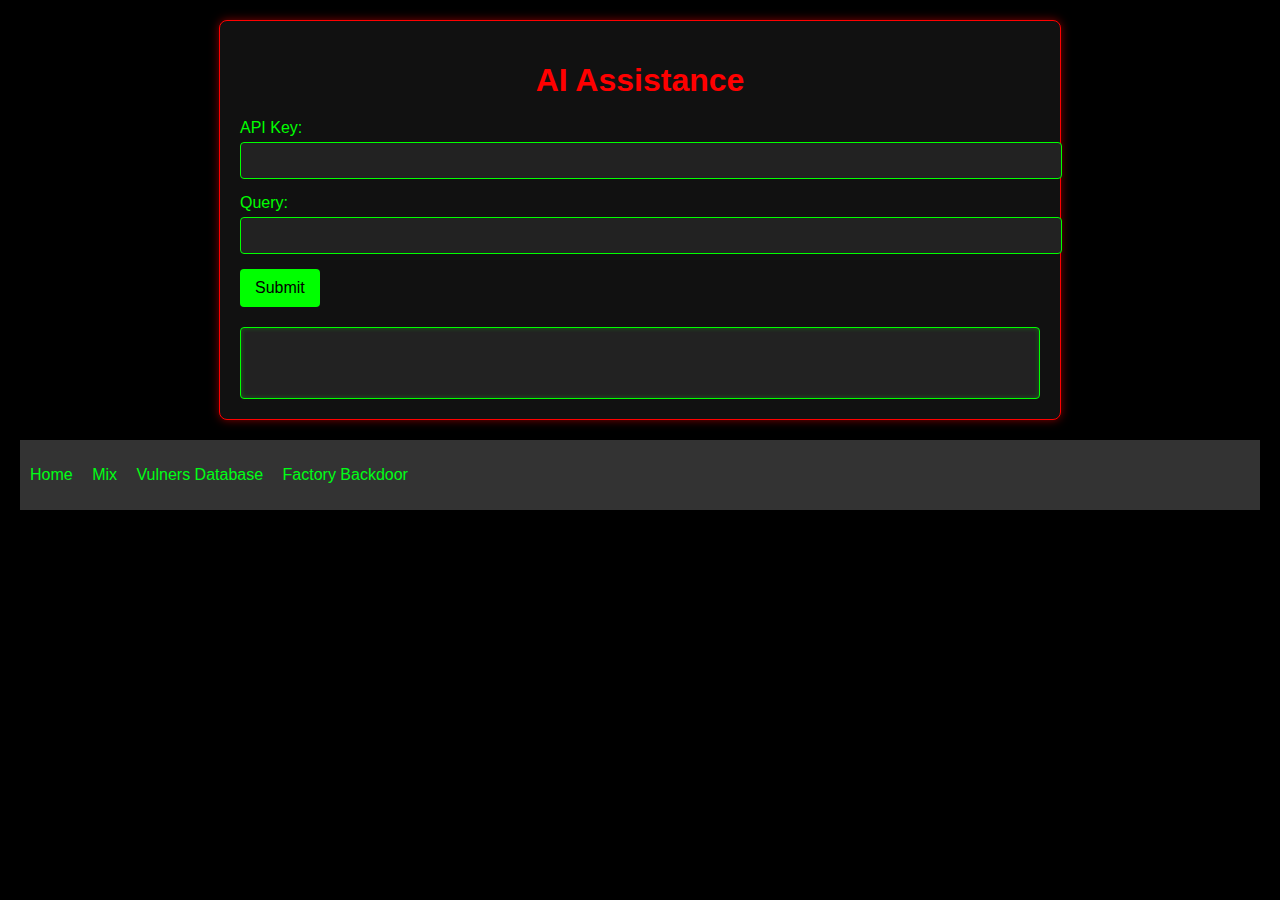
<file: EEr7ii/templates/ai_assistance.html>
<!DOCTYPE html>
<html lang="en">
<head>
    <meta charset="UTF-8">
    <meta name="viewport" content="width=device-width, initial-scale=1.0">
    <title>AI Assistance</title>
    <style>
        body {
            font-family: Arial, sans-serif;
            margin: 20px;
            color: #0f0; /* Green text */
            background-color: #000; /* Black background */
        }
        .container {
            max-width: 800px;
            margin: 0 auto;
            padding: 20px;
            border: 1px solid #f00; /* Red border */
            border-radius: 8px;
            background-color: #111; /* Slightly lighter black */
            box-shadow: 0 0 10px rgba(255, 0, 0, 0.5); /* Red shadow */
        }
        h1 {
            color: #f00; /* Red title */
            text-align: center;
            margin-bottom: 20px;
        }
        .form-group {
            margin-bottom: 15px;
        }
        .form-group label {
            display: block;
            margin-bottom: 5px;
            color: #0f0; /* Green label text */
        }
        .form-group input[type="text"] {
            width: 100%;
            padding: 10px;
            border: 1px solid #0f0; /* Green border */
            border-radius: 4px;
            background-color: #222; /* Dark background for input */
            color: #0f0; /* Green text */
        }
        .button {
            padding: 10px 15px;
            background-color: #0f0; /* Green button */
            border: none;
            border-radius: 4px;
            color: #000; /* Black text */
            cursor: pointer;
            font-size: 16px;
            transition: background-color 0.3s ease;
        }
        .button:hover {
            background-color: #0a0; /* Darker green on hover */
        }
        .response {
            margin-top: 20px;
            padding: 10px;
            border: 1px solid #0f0; /* Green border */
            border-radius: 4px;
            background-color: #222; /* Dark background */
            min-height: 50px;
            overflow: auto;
            box-shadow: inset 0 0 5px rgba(0, 255, 0, 0.3); /* Green inner shadow */
        }
        .message {
            margin-bottom: 10px;
            padding: 10px;
            border-radius: 4px;
            animation: fadeIn 0.5s ease-in;
        }
        .message.user {
            background-color: #f00; /* Red for user messages */
            color: #fff;
        }
        .message.ai {
            background-color: #0f0; /* Green for AI responses */
            color: #000;
        }
        @keyframes fadeIn {
            from { opacity: 0; }
            to { opacity: 1; }
        }
        .banner {
            margin-top: 20px;
            padding: 10px;
            background-color: #333;
            color: #fff;
        }
        .banner ul {
            list-style: none;
            padding: 0;
        }
        .banner ul li {
            display: inline;
            margin-right: 15px;
        }
        .banner ul li a {
            color: #00ff15;
            text-decoration: none;
        }
        .banner ul li a:hover {
            text-decoration: underline;
        }

    </style>
</head>
<body>
    <div class="container">
        <h1>AI Assistance</h1>
        <form id="queryForm">
            <div class="form-group">
                <label for="apiKey">API Key:</label>
                <input type="text" id="apiKey" name="apiKey" required>
            </div>
            <div class="form-group">
                <label for="query">Query:</label>
                <input type="text" id="query" name="query" required>
            </div>
            <button type="submit" class="button">Submit</button>
        </form>
        <div class="response" id="responseContainer"></div>
    </div>
    <script>
        document.getElementById('queryForm').addEventListener('submit', async function(event) {
            event.preventDefault();
            
            const apiKey = document.getElementById('apiKey').value;
            const query = document.getElementById('query').value;

            if (!apiKey || !query) {
                alert('Please provide both API Key and Query.');
                return;
            }

            const responseContainer = document.getElementById('responseContainer');
            responseContainer.innerHTML = 'Querying AI...';

            try {
                const response = await fetch('/ask', {
                    method: 'POST',
                    headers: {
                        'Content-Type': 'application/json',
                    },
                    body: JSON.stringify({ query, api_key: apiKey })
                });

                if (!response.ok) {
                    throw new Error('Network response was not ok');
                }

                const data = await response.json();
                const messageDiv = document.createElement('div');
                messageDiv.className = 'message ai';
                messageDiv.textContent = data.response || 'No response from AI.';
                responseContainer.innerHTML = ''; // Clear previous content
                responseContainer.appendChild(messageDiv);
            } catch (error) {
                console.error('Error:', error);
                responseContainer.innerHTML = 'Error querying AI.';
            }
        });
    </script>

<div class="banner">
    <ul>
        <li><a href="/">Home</a></li>
        <li><a href="/scrape_exploits">Mix</a></li>
        <li><a href="/search_exploits">Vulners Database</a></li>
        <li><a href="/factory_backdoor">Factory Backdoor</a></li>
    </ul>
</div>
</body>
</html>
</file>
